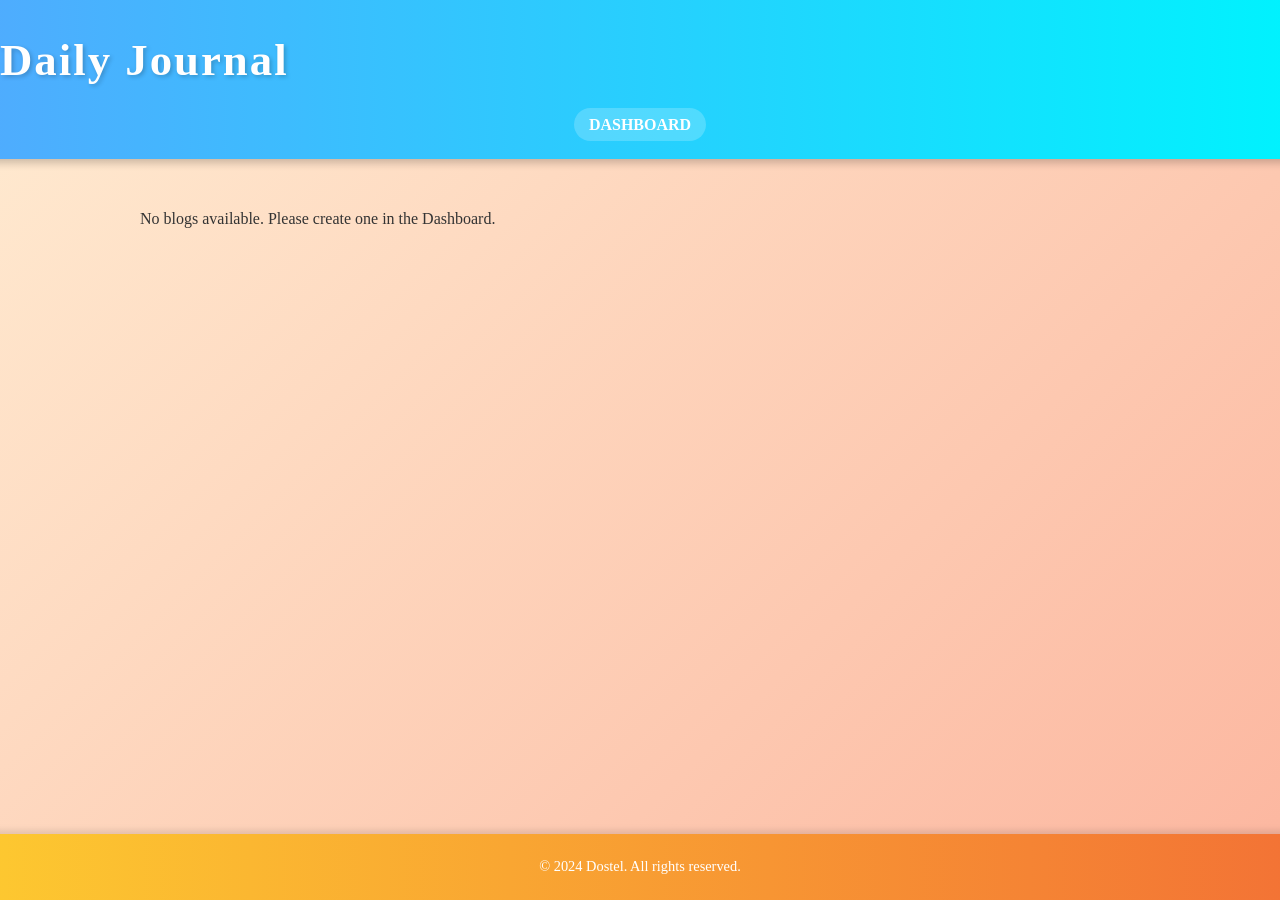
<file: index.html>
<!DOCTYPE html>
<html lang="en">
<head>
  <meta charset="UTF-8">
  <meta name="viewport" content="width=device-width, initial-scale=1.0">
  <title>Daily Journal</title>
  <link rel="stylesheet" href="styles.css">
</head>
<body>
  <header>
    <h1>Daily Journal</h1>
    <nav>
      <a href="dashboard.html">Dashboard</a>
    </nav>
  </header>

  <main>
    <section id="blog-container">
      <!-- Dynamic blog posts will appear here -->
    </section>
  </main>

  <footer>
    <p>&copy; 2024 Dostel. All rights reserved.</p>
  </footer>

  <script>
    // Load blogs from localStorage
    const blogs = JSON.parse(localStorage.getItem('blogs')) || [];

    // Populate blog container
    const blogContainer = document.getElementById('blog-container');
    if (blogs.length === 0) {
      blogContainer.innerHTML = '<p>No blogs available. Please create one in the Dashboard.</p>';
    } else {
      blogs.reverse().forEach(blog => {
        const postElement = document.createElement('section');
        postElement.classList.add('post');
        postElement.innerHTML = `
          <h2>${blog.title}</h2>
          ${blog.content.map(paragraph => `<p>${paragraph}</p>`).join('')}
          <p class="timestamp">Posted on: ${new Date(blog.createdAt).toLocaleString()}</p>
        `;
        blogContainer.appendChild(postElement);
      });
    }
  </script>
</body>
</html>
</file>
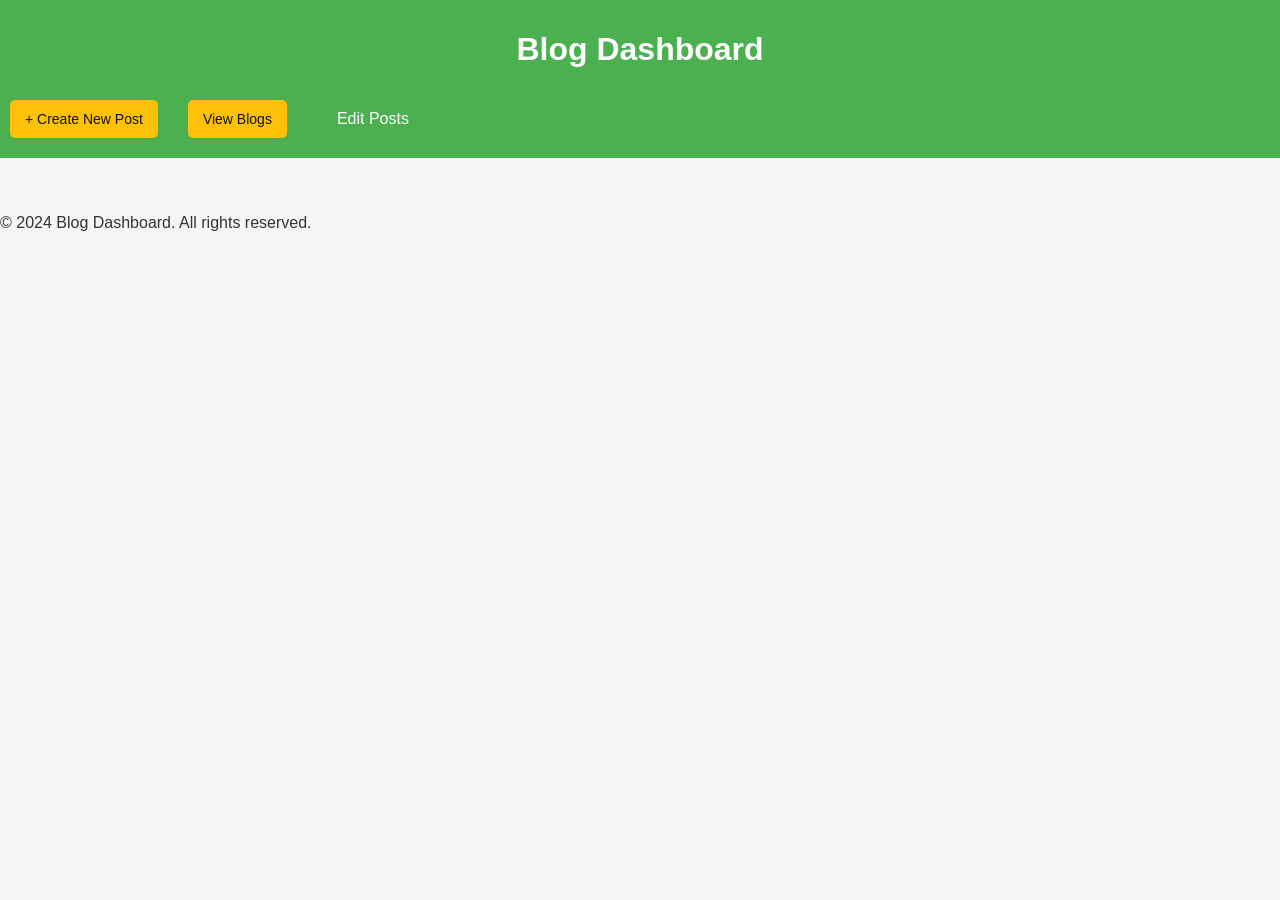
<file: dashboard.html>
<!DOCTYPE html>
<html lang="en">
<head>
  <meta charset="UTF-8">
  <meta name="viewport" content="width=device-width, initial-scale=1.0">
  <title>Dashboard</title>
  <link rel="stylesheet" href="style.css">
</head>
<body>
  <header class="dashboard-header">
    <h1>Blog Dashboard</h1>
    <div class="header-buttons">
      <button id="create-post-btn" class="create-button">+ Create New Post</button>
      <button id="view-blogs-btn" class="view-blogs-button">View Blogs</button>
      <button id="edit-posts-btn" class="edit-button">Edit Posts</button>
    </div>
  </header>

  <main class="dashboard-container">
    <section id="post-list" style="display: none;">
      <h2>Edit Your Blogs</h2>
      <ul id="posts-container">
        <!-- Blog list items will be dynamically generated here -->
      </ul>
    </section>
  </main>

  <footer class="dashboard-footer">
    <p>&copy; 2024 Blog Dashboard. All rights reserved.</p>
  </footer>

  <script src="dashboard.js"></script>
</body>
</html>
</file>
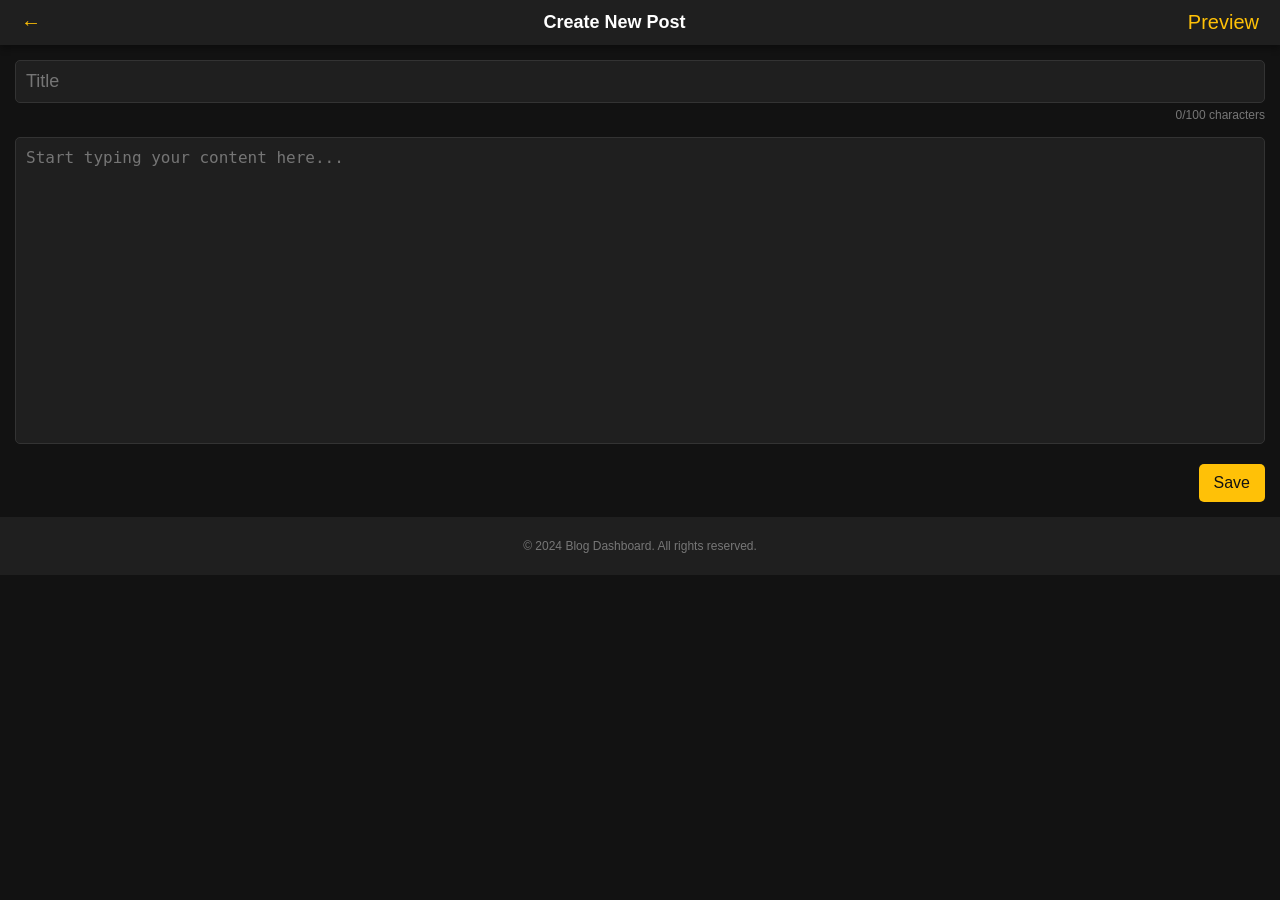
<file: editor.html>
<!DOCTYPE html>
<html lang="en">
<head>
  <meta charset="UTF-8">
  <meta name="viewport" content="width=device-width, initial-scale=1.0">
  <title>Create/Edit Post</title>
  <link rel="stylesheet" href="editor.css">
</head>
<body>
  <header class="editor-header">
    <button id="back-btn" class="icon-button">&larr;</button>
    <h1 id="editor-title">Create New Post</h1>
    <button id="preview-btn" class="icon-button">Preview</button>
  </header>

  <main class="editor-container">
    <input 
      type="text" 
      id="title-input" 
      placeholder="Title" 
      maxlength="100" 
      class="editor-title-input"
    />
    <small id="char-count">0/100 characters</small>
    <textarea 
      id="content-input" 
      placeholder="Start typing your content here..." 
      class="editor-textarea" 
      rows="15"
    ></textarea>
    <button id="save-btn" class="save-button">Save</button>
  </main>

  <footer class="editor-footer">
    <p>&copy; 2024 Blog Dashboard. All rights reserved.</p>
  </footer>

  <script src="editor.js"></script>
</body>
</html>
</file>
<file: styles.css>
/* General Styles */
body {
  font-family: 'Lora', serif;
  color: #333;
  margin: 0;
  padding: 0;
  line-height: 1.8;
  background: linear-gradient(135deg, #ffecd2, #fcb69f);
  min-height: 100vh;
  display: flex;
  flex-direction: column;
  align-items: center;
}

/* Header */
header {
  background: linear-gradient(90deg, #4facfe, #00f2fe);
  color: #fff;
  padding: 20px 10px;
  width: 100%;
  box-shadow: 0 4px 8px rgba(0, 0, 0, 0.2);
  position: sticky;
  top: 0;
  z-index: 10;
}

header h1 {
  font-size: 2.8rem;
  margin: 0;
  font-weight: bold;
  letter-spacing: 2px;
  text-shadow: 2px 2px 4px rgba(0, 0, 0, 0.2);
}

header nav {
  margin-top: 10px;
  text-align: center;
}

header nav a {
  color: #fff;
  margin: 0 15px;
  text-transform: uppercase;
  font-size: 1rem;
  font-weight: bold;
  text-decoration: none;
  padding: 8px 15px;
  border-radius: 20px;
  background: rgba(255, 255, 255, 0.2);
  transition: transform 0.3s ease, background 0.3s ease;
}

header nav a:hover {
  transform: scale(1.1);
  background: rgba(255, 255, 255, 0.4);
}

/* Footer */
footer {
  background: linear-gradient(90deg, #fdc830, #f37335);
  color: #fff;
  padding: 20px 10px;
  width: 100%;
  text-align: center;
  box-shadow: 0 -4px 6px rgba(0, 0, 0, 0.1);
  font-size: 0.9rem;
}

footer p {
  margin: 0;
}

footer a {
  color: #ffefd5;
  font-weight: bold;
  text-decoration: underline;
}

footer a:hover {
  color: #fff;
}
/* Blog Post Cards */
main {
  flex: 1;
  width: 90%;
  max-width: 1000px;
  margin-top: 30px;
  display: flex;
  flex-direction: column;
  gap: 30px;
}

.post {
  background: rgba(255, 255, 255, 0.9);
  border-radius: 20px;
  padding: 25px 30px;
  box-shadow: 0 6px 10px rgba(0, 0, 0, 0.1);
  transition: transform 0.3s ease, box-shadow 0.3s ease;
  backdrop-filter: blur(10px);
  overflow: hidden;
}

.post:hover {
  transform: translateY(-5px);
  box-shadow: 0 8px 15px rgba(0, 0, 0, 0.2);
}

.post h2 {
  color: #2c3e50;
  font-size: 2rem;
  margin-bottom: 15px;
  font-weight: bold;
  text-shadow: 1px 1px 2px rgba(0, 0, 0, 0.1);
}

.post p {
  color: #555;
  font-size: 1.1rem;
  text-align: justify;
  line-height: 1.8;
  margin: 15px 0;
}

.post .timestamp {
  font-size: 0.9rem;
  color: #888;
  text-align: right;
}

.post a {
  display: inline-block;
  margin-top: 10px;
  padding: 10px 20px;
  font-size: 1rem;
  color: #fff;
  background: linear-gradient(90deg, #ff6a00, #ee0979);
  border-radius: 20px;
  text-decoration: none;
  transition: background 0.3s ease, transform 0.3s ease;
}

.post a:hover {
  background: linear-gradient(90deg, #ee0979, #ff6a00);
  transform: scale(1.1);
}
/* Dashboard Form */
form {
  background: #fff;
  border-radius: 15px;
  padding: 30px;
  box-shadow: 0 6px 10px rgba(0, 0, 0, 0.1);
  max-width: 600px;
  margin: 0 auto;
}

form h2 {
  color: #6a11cb;
  text-align: center;
  font-size: 1.8rem;
  margin-bottom: 20px;
}

form label {
  font-size: 1.1rem;
  color: #333;
  margin-bottom: 5px;
  display: block;
}

form input,
form textarea,
form button {
  width: 100%;
  margin-bottom: 20px;
  padding: 12px 15px;
  font-size: 1rem;
  border: 1px solid #ddd;
  border-radius: 8px;
  box-sizing: border-box;
}

form input:focus,
form textarea:focus {
  border-color: #6a11cb;
  outline: none;
  box-shadow: 0 0 5px rgba(106, 17, 203, 0.4);
}

form button {
  background: linear-gradient(to right, #00c6ff, #0072ff);
  color: #fff;
  border: none;
  font-size: 1rem;
  font-weight: bold;
  cursor: pointer;
  transition: background 0.3s ease, transform 0.3s ease;
}

form button:hover {
  background: linear-gradient(to right, #0072ff, #00c6ff);
  transform: scale(1.05);
}
.post-actions {
  margin-top: 10px;
  display: flex;
  justify-content: space-between;
}

.post-actions button {
  background: #4facfe;
  color: white;
  border: none;
  padding: 5px 10px;
  font-size: 0.9rem;
  border-radius: 5px;
  cursor: pointer;
  transition: background 0.3s ease;
}

.post-actions button:hover {
  background: #3385d6;
}

#cancel-edit {
  background: #ff6b6b;
  color: white;
  border: none;
  padding: 5px 10px;
  font-size: 0.9rem;
  border-radius: 5px;
  cursor: pointer;
}

#cancel-edit:hover {
  background: #e63946;
}
</file>
<file: style.css>
body {
    font-family: Arial, sans-serif;
    background-color: #f5f5f5;
    color: #333;
    margin: 0;
    padding: 0;
  }
  
  header {
    background-color: #4CAF50;
    color: white;
    text-align: center;
    padding: 10px 0;
  }
  
  main {
    padding: 20px;
    text-align: center;
  }
  
  button {
    background-color: #4CAF50;
    color: white;
    border: none;
    padding: 10px 20px;
    margin: 10px;
    font-size: 16px;
    border-radius: 5px;
    cursor: pointer;
  }
  
  button:hover {
    background-color: #45a049;
  }
  
  #post-list {
    margin-top: 20px;
  }
  
  #posts-container {
    list-style: none;
    padding: 0;
  }
  
  #posts-container li {
    background: #fff;
    padding: 10px;
    margin: 10px 0;
    border: 1px solid #ddd;
    border-radius: 5px;
    cursor: pointer;
  }
  
  #posts-container li:hover {
    background-color: #f9f9f9;
  }
  .header-buttons {
    display: flex;
    gap: 10px;
  }
  
  .create-button,
  .view-blogs-button {
    background: #ffc107;
    color: #121212;
    border: none;
    padding: 10px 15px;
    font-size: 14px;
    border-radius: 5px;
    cursor: pointer;
  }
  
  .create-button:hover,
  .view-blogs-button:hover {
    background: #ffd54f;
  }
</file>
<file: editor.css>
/* General styles */
body {
    font-family: 'Arial', sans-serif;
    margin: 0;
    background-color: #121212;
    color: #fff;
  }
  
  header.editor-header {
    display: flex;
    align-items: center;
    justify-content: space-between;
    background-color: #1f1f1f;
    padding: 10px 15px;
    box-shadow: 0 4px 6px rgba(0, 0, 0, 0.3);
  }
  
  header h1 {
    font-size: 18px;
    margin: 0;
  }
  
  .icon-button {
    background: none;
    border: none;
    color: #ffc107;
    font-size: 20px;
    cursor: pointer;
  }
  
  .icon-button:hover {
    color: #ffd54f;
  }
  
  .editor-container {
    padding: 15px;
    display: flex;
    flex-direction: column;
    align-items: stretch;
  }
  
  .editor-title-input {
    background: #1f1f1f;
    border: 1px solid #333;
    color: #fff;
    padding: 10px;
    font-size: 18px;
    border-radius: 5px;
    margin-bottom: 5px;
    outline: none;
  }
  
  .editor-title-input:focus {
    border-color: #ffc107;
  }
  
  #char-count {
    color: #777;
    font-size: 12px;
    text-align: right;
    margin-bottom: 15px;
  }
  
  .editor-textarea {
    background: #1f1f1f;
    border: 1px solid #333;
    color: #fff;
    padding: 10px;
    font-size: 16px;
    border-radius: 5px;
    outline: none;
    resize: none;
    margin-bottom: 20px;
  }
  
  .editor-textarea:focus {
    border-color: #ffc107;
  }
  
  .save-button {
    background: #ffc107;
    color: #121212;
    border: none;
    padding: 10px 15px;
    font-size: 16px;
    border-radius: 5px;
    cursor: pointer;
    align-self: flex-end;
  }
  
  .save-button:hover {
    background: #ffd54f;
  }
  
  .editor-footer {
    background: #1f1f1f;
    text-align: center;
    padding: 10px 0;
    font-size: 12px;
    color: #777;
  }
  
  /* Mobile responsiveness */
  @media (max-width: 600px) {
    header h1 {
      font-size: 16px;
    }
  
    .editor-container {
      padding: 10px;
    }
  
    .editor-title-input, .editor-textarea {
      font-size: 14px;
    }
  
    .save-button {
      padding: 8px 12px;
      font-size: 14px;
    }
  }
</file>
